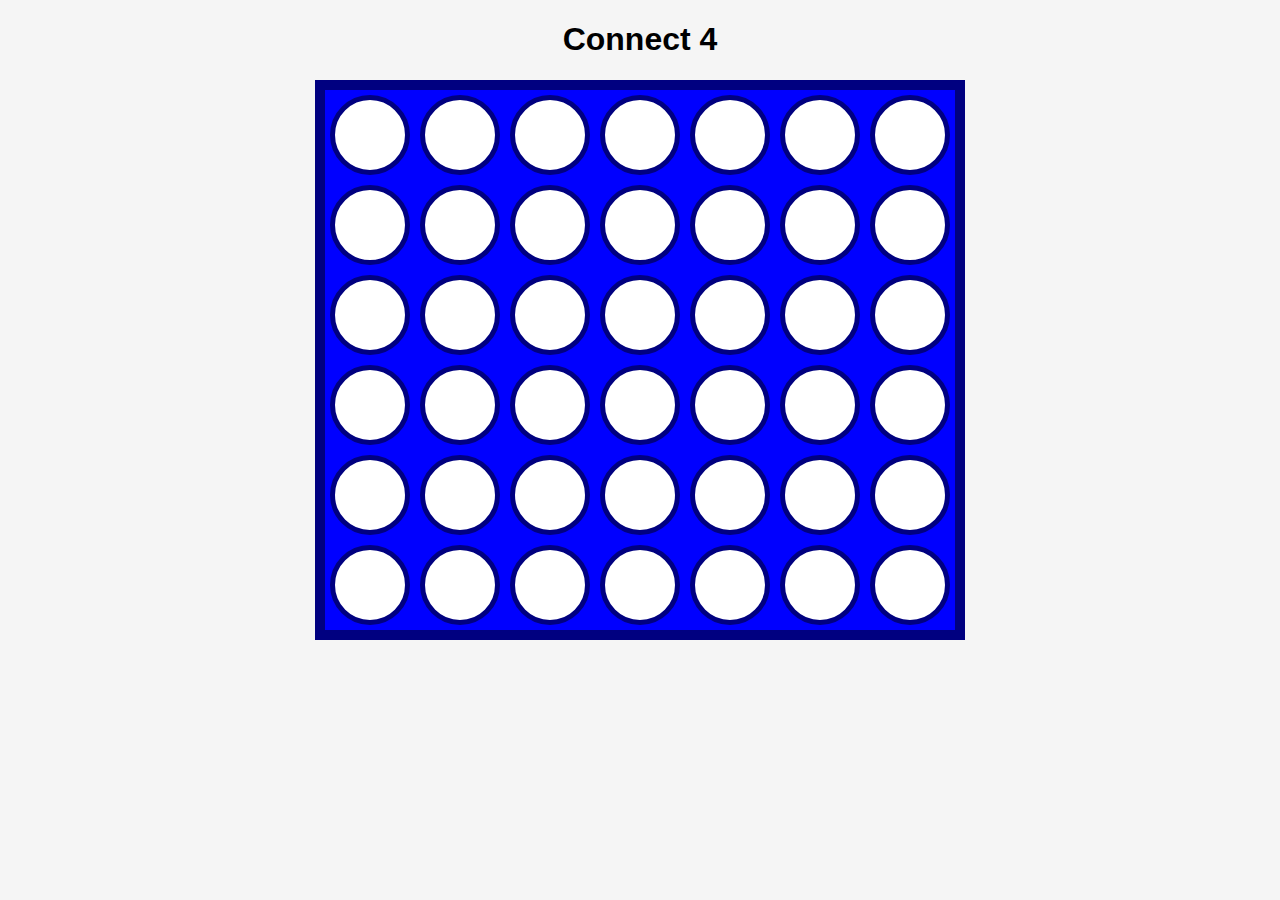
<file: index.html>
<!DOCTYPE html>
<html lang="en">
<head>
    <meta charset="UTF-8">
    <meta http-equiv="X-UA-Compatible" content="IE=edge">
    <meta name="viewport" content="width=device-width, initial-scale=1.0">
    <link rel="stylesheet" href="css/style.css">
    <script src="js/main.js"></script>
    <title> Connect 4 </title>
</head>
<body>
    <h1>Connect 4</h1>
    <h2 id="winner"></h2>
    <div id="board"></div>
    
</body>
</html>
</file>
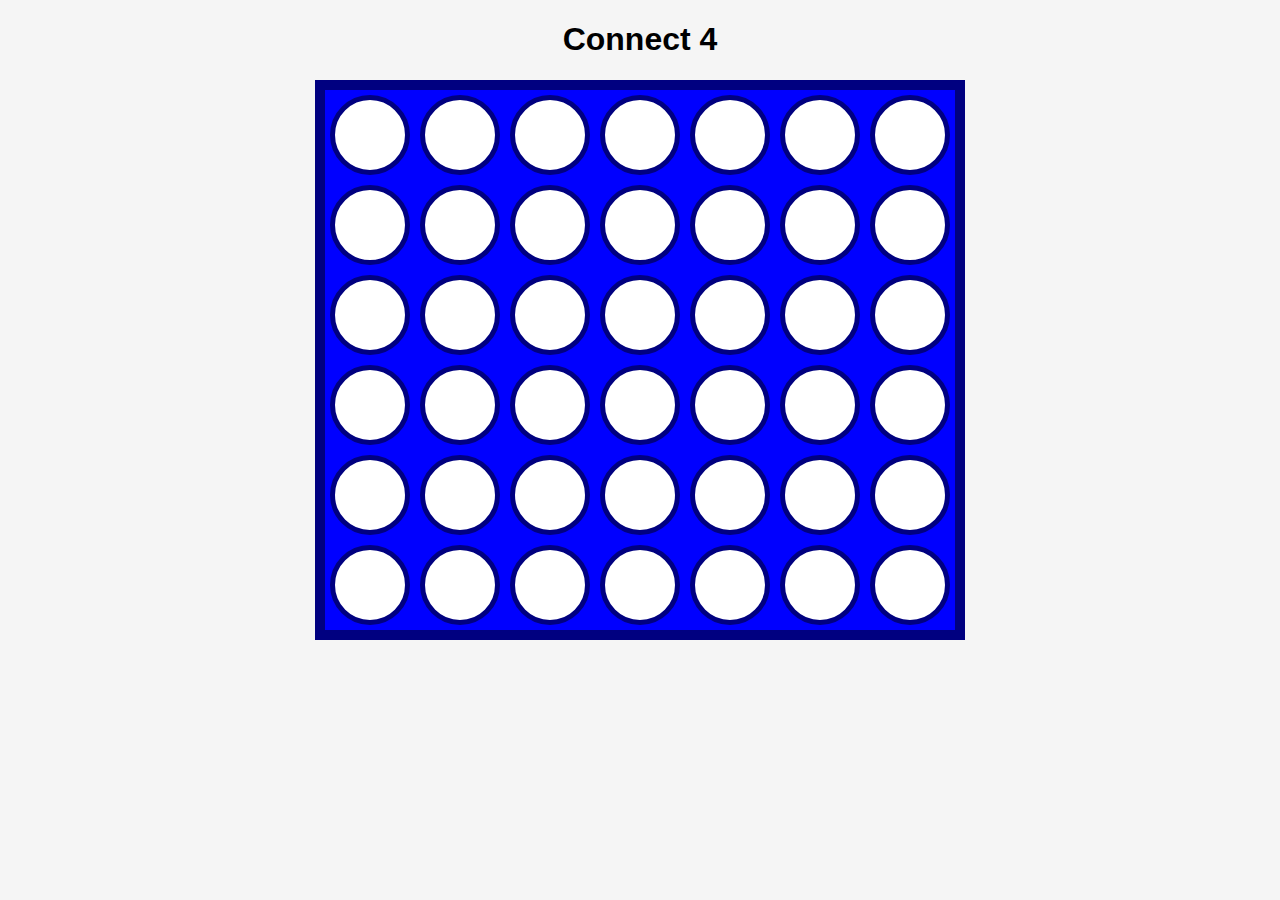
<file: Connect-4/index.html>
<!DOCTYPE html>
<html lang="en">
<head>
    <meta charset="UTF-8">
    <meta http-equiv="X-UA-Compatible" content="IE=edge">
    <meta name="viewport" content="width=device-width, initial-scale=1.0">
    <link rel="stylesheet" href="css/style.css">
    <script src="js/main.js"></script>
    <title> Connect 4 </title>
</head>
<body>
    <h1>Connect 4</h1>
    <h2 id="winner"></h2>
    <div id="board"></div>
</body>
</html>
</file>
<file: css/style.css>
body {
    font-family: Arial, Helvetica, sans-serif;
    text-align: center;
}

#board {
    height: 540px;
    width: 630px;
    
    background-color: blue;
    border: 10px solid navy;

    margin: 0 auto;
    display: flex;
    flex-wrap: wrap;
}

.tile {
    height: 70px;
    width: 70px;
    margin: 5px;

    /*/ ik had eerst 90 px bij height en widht maar omdat het niet klopte kwa berekening had ik het 
2 keer aangepast van 90, 80 en 70 want de laaste rij balletjes kwam onder de container./*/
   
background-color: white;
    border-radius: 50%;
    border: 5px solid navy;
}

.red-piece {
    background-color: red;
}

.yellow-piece {
    background-color: yellow;
}

* {
    background-color: whitesmoke ;
}
</file>
<file: Connect-4/css/style.css>
body {
    font-family: Arial, Helvetica, sans-serif;
    text-align: center;
}

#board {
    height: 540px;
    width: 630px;
    
    background-color: blue;
    border: 10px solid navy;

    margin: 0 auto;
    display: flex;
    flex-wrap: wrap;
}

.tile {
    height: 70px;
    width: 70px;
    margin: 5px;

    /*/ ik had eerst 90 px bij height en widht maar omdat het niet klopte kwa berekening had ik het 
2 keer aangepast van 90, 80 en 70 want de laaste rij balletjes kwam onder de container./*/
   
background-color: white;
    border-radius: 50%;
    border: 5px solid navy;
}

.red-piece {
    background-color: red;
}

.yellow-piece {
    background-color: yellow;
}

* {
    background-color: whitesmoke ;
}
</file>
